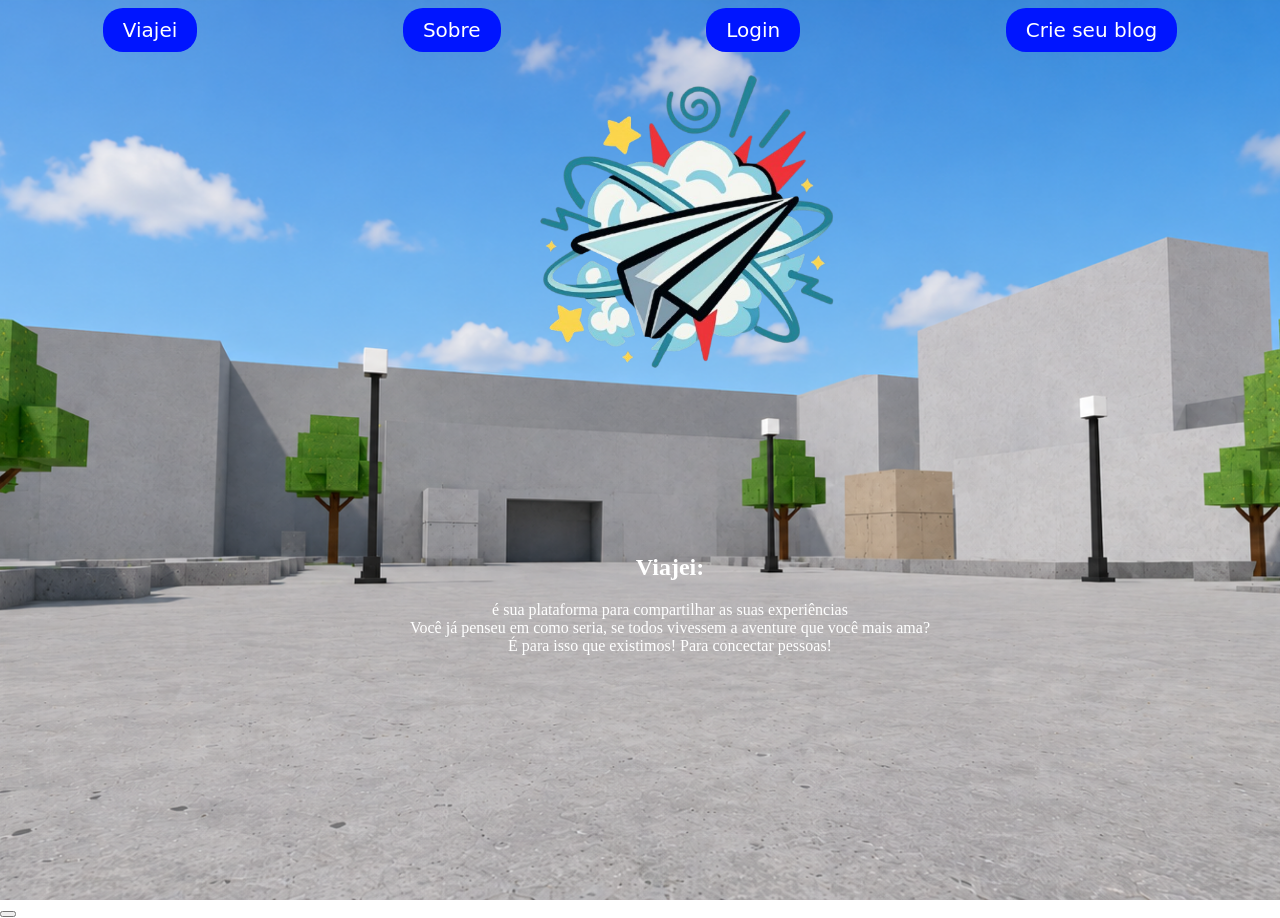
<file: app/index.html>
<!DOCTYPE html>
<html lang="en">

<head>
    <meta charset="UTF-8">
    <meta name="viewport" content="width=device-width, initial-scale=1.0">
    <link rel="stylesheet" href="./style/index.css">
    <title>Viajei</title>
</head>

<body>
    <div id="container">
    <header>
        <a href="./index.html">Viajei</a>
        <a href="./about.html">Sobre</a>
        <a href="login.html">Login</a>
        <a href="./login.html">Crie seu blog</a>
    </header>
        <img src="./images/logo.png" alt="Logo Viajei" width="100px">
        <section>
            
            <h1>Viajei: </h1>
            <p>
            é sua plataforma para compartilhar as suas experiências
            </p>
            <p>
                Você já penseu em como seria,
                se todos vivessem a aventure que você mais ama?
            </p>
            <p>
                É para isso que existimos! Para concectar pessoas!
            </p>
        </section>
    </div>
</body>

</html>

<button class="toggle-button"></button>
</file>
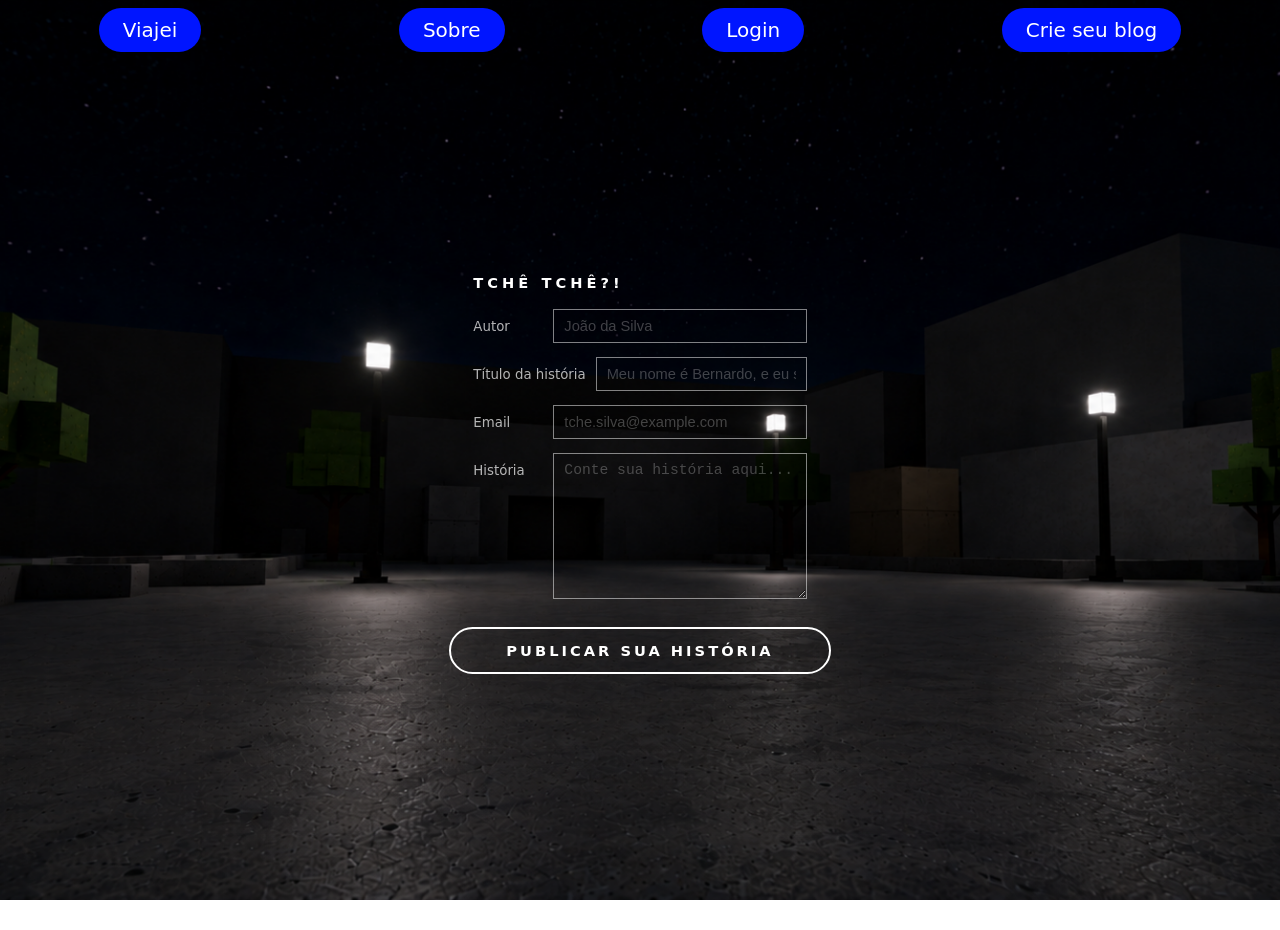
<file: app/form.html>
<!DOCTYPE html>
<html lang="en">

<head>
  <meta charset="UTF-8">
  <meta name="viewport" content="width=device-width, initial-scale=1.0">
  <title>Viajei: 67 metros</title>
  <link rel="stylesheet" href="./style/form.css">
  <script src="./scripts/form.js" defer></script>
</head>

<body>
  <div id="container">
<header>
    <nav>
        <a class="link-do-cabecalho" href="./index.html">Viajei</a>
        <a class="link-do-cabecalho" href="./about.html">Sobre</a>
        <a class="link-do-cabecalho" href="./login.html">Login</a>
        <a class="link-do-cabecalho" href="./form.html">Crie seu blog</a>
    </nav>
</header>

    <main>
      <form id="post-form">
        <div class="form-box">
          <h1>TCHÊ TCHÊ?!</h1>

          <div class="form-group">
            <label for="autor">Autor</label>
            <input id="autor" type="text" name="autor" placeholder="João da Silva">
          </div>

          <div class="form-group">
            <label for="titulo">Título da história</label>
            <input id="titulo" type="text" name="titulo" placeholder="Meu nome é Bernardo, e eu sou um bobão">
          </div>

          <div class="form-group">
            <label for="email">Email</label>
            <input id="email" type="email" name="email" placeholder="tche.silva@example.com">
          </div>

          <div class="form-group">
            <label for="historia">História</label>
            <textarea id="historia" name="historia" rows="8" placeholder="Conte sua história aqui..."></textarea>
          </div>
        </div>

        <button type="submit">Publicar sua história</button>
      </form>
    </main>

    <footer>
      <div id="historias"></div>
    </footer>
  </div>
</body>

</html>

<button class="toggle-button"></button>
</file>
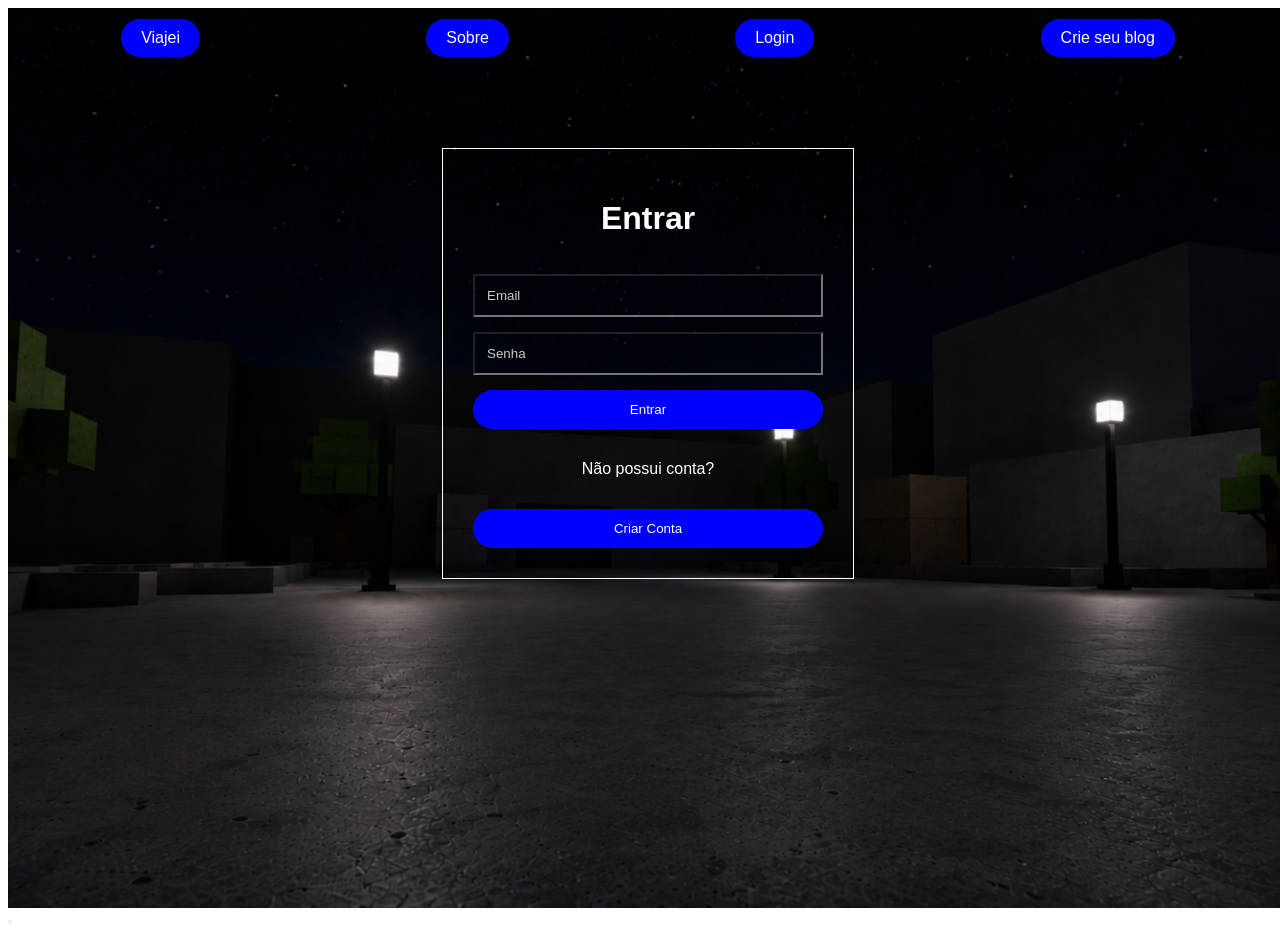
<file: app/login.html>
<!DOCTYPE html>
<html lang="pt-BR">

<head>
    <meta charset="UTF-8">
    <meta name="viewport" content="width=device-width, initial-scale=1.0">
    <title>Login - Viajei</title>
    <link rel="stylesheet" href="./style/login.css">
    <script src="./scripts/login.js" defer></script>
</head>

<body>

<div id="container">
    <header>
        <a href="./index.html">Viajei</a>
        <a href="./about.html">Sobre</a>
        <a href="login.html">Login</a>
        <a href="./login.html">Crie seu blog</a>
    </header>

    <div class="login-box">

        <h1>Entrar</h1>

        <input type="email" id="email" placeholder="Email">

        <input type="password" id="senha" placeholder="Senha">

        <button id="entrar">Entrar</button>

        <p>Não possui conta?</p>

        <button id="criar">Criar Conta</button>

    </div>

</div>

</body>
</html>

<button class="toggle-button"></button>
</file>
<file: app/style/index.css>
header {
  height: 60px;
  width: 100%;
  display: flex;
  justify-content: space-around;
  align-items: center;
  margin: 0 auto;
}

img {
  width: 350px;
  height: 350px;
}

body img {
  margin-left: 40%;
}

header a {
  font-family: system-ui, -apple-system, BlinkMacSystemFont, 'Segoe UI', Roboto, Helvetica, Arial, sans-serif;
  font-weight: 500;
  text-decoration: none;
  color: rgb(255, 255, 255);
  font-size: 15pt;
  padding: 10px 20px;
  background-color: rgb(0, 21, 255);
  border-radius: 20px;
  transition: background-color 0.3s ease;
}

header a:hover {
  background-color: rgb(30, 60, 255);
}

html, body {
  height: 100%;
  margin: 0;
}

@keyframes fadeIn {
  from { opacity: 0; }
  to   { opacity: 1; }
}

#container {
  width: 100vw;
  height: 100vh;
  background: url("../images/ChocolateBranco.png") center / cover no-repeat;
  animation: fadeIn 1s ease forwards;
}

#container section {
  display: flex;
  flex-direction: column;
  align-items: center;
  justify-content: center;
  margin-top: 20px;
}

#container section p {
  color: white;
  transform: translate(30px, 100px);
  margin: 0;
  max-width: 80%;
}

#container section h1 {
  color: white;
  transform: translate(30px, 100px);
}

@media (max-width: 768px) {
  body img {
    display: block;
    margin: 0 auto;
  }

  #container section p {
    transform: translate(0, 100px);
    text-align: center;
  }

  #container section h1 {
    transform: translate(0, 100px);
    text-align: center;
  }
}
</file>
<file: app/style/form.css>
* {
  box-sizing: border-box;
  margin: 0;
  padding: 0;
}

html, body {
  height: 100%;
  width: 100%;
}

@keyframes fadeIn {
  from { opacity: 0; }
  to   { opacity: 1; }
}

#container {
  width: 100vw;
  min-height: 100vh;
  background: url("../images/BemEscuro.png") center / cover no-repeat;
  animation: fadeIn 1s ease forwards;
  display: flex;
  flex-direction: column;
}

/* ── HEADER ── */
header {
  width: 100%;
  height: 60px;
}

nav {
  height: 100%;
  display: flex;
  justify-content: space-around;
  align-items: center;
}

nav img {
  width: 40px;
  height: 40px;
  object-fit: contain;
  border-radius: 50%;
}

.link-do-cabecalho {
  font-family: system-ui, sans-serif;
  font-weight: 500;
  text-decoration: none;
  color: white;
  font-size: 15pt;
  padding: 10px 24px;
  background-color: rgb(0, 21, 255);
  border-radius: 100px;
  transition: background-color 0.3s ease;
}

.link-do-cabecalho:hover {
  background-color: rgb(30, 60, 255);
}

/* ── MAIN ── */
main {
  flex: 1;
  display: flex;
  flex-direction: column;
  align-items: center;
  justify-content: center;
  padding: 40px 20px;
  gap: 20px;
}

/* ── AREA CENTRAL  ── */
.area-central {
  display: flex;
  flex-direction: row;
  align-items: flex-start;
  justify-content: center;
  gap: 16px;
  width: 100%;
  max-width: 1200px;
}

.coluna-lateral {
  display: flex;
  flex-direction: column;
  gap: 12px;
  width: 220px;
  flex-shrink: 0;
}

/* ── FORM BOX ── */
.form-box {
  width: 100%;
  max-width: 460px;
  padding: 28px 24px;
  display: flex;
  flex-direction: column;
  gap: 14px;
}

.form-box h1 {
  color: white;
  font-family: system-ui, sans-serif;
  font-size: 11pt;
  font-weight: 700;
  letter-spacing: 4px;
  text-transform: uppercase;
  margin-bottom: 4px;
}

/* ── CAMPOS ── */
.form-group {
  display: flex;
  flex-direction: row;
  align-items: flex-start;
  gap: 10px;
}

.form-group label {
  color: rgba(255, 255, 255, 0.7);
  font-family: system-ui, sans-serif;
  font-size: 10pt;
  white-space: nowrap;
  padding-top: 10px;
  min-width: 70px;
}

.form-group input,
.form-group textarea {
  flex: 1;
  padding: 8px 10px;
  border: 1px solid rgba(255, 255, 255, 0.5);
  background: transparent;
  color: white;
  font-size: 11pt;
  outline: none;
  resize: vertical;
  transition: border-color 0.3s ease;
}

.form-group textarea {
  min-height: 120px;
}

.form-group input::placeholder,
.form-group textarea::placeholder {
  color: rgba(255, 255, 255, 0.25);
}

.form-group input:focus,
.form-group textarea:focus {
  border-color: white;
}

/* ── BOTÃO ── */
button {
  width: 100%;
  max-width: 460px;
  padding: 13px;
  background: transparent;
  color: white;
  font-size: 11pt;
  font-family: system-ui, sans-serif;
  font-weight: 600;
  border: 2px solid white;
  border-radius: 100px;
  cursor: pointer;
  letter-spacing: 3px;
  text-transform: uppercase;
  transition: background-color 0.3s ease, color 0.3s ease;
}

button:hover {
  background-color: white;
  color: black;
}

/* ── ARTIGOS ABAIXO ── */
footer {
  padding: 20px;
}

#historias-abaixo {
  width: 100%;
  max-width: 1200px;
  display: flex;
  flex-wrap: wrap;
  gap: 12px;
  margin: 0 auto;
  padding-bottom: 40px;
}

/* ── ARTIGO ── */
.artigo {
  border: 1px solid rgba(255, 255, 255, 0.3);
  padding: 20px 24px;
  color: white;
  cursor: pointer;
  transition: background 0.3s ease;
}

.artigo:hover {
  background: rgba(255, 255, 255, 0.08);
}

.artigo h3 {
  font-size: 14pt;
  margin-bottom: 8px;
  letter-spacing: 1px;
}

.artigo p {
  font-size: 11pt;
  line-height: 1.6;
  color: rgba(255, 255, 255, 0.85);
}

/* ── MODAL ── */
.modal-overlay {
  display: none;
  position: fixed;
  inset: 0;
  background: rgba(0, 0, 0, 0.85);
  z-index: 999;
  align-items: center;
  justify-content: center;
}

.modal-overlay.aberto {
  display: flex;
}

.modal-conteudo {
  border: 1px solid rgba(255, 255, 255, 0.3);
  background: rgba(0, 0, 0, 0.8);
  color: white;
  padding: 48px;
  max-width: 700px;
  width: 90%;
  max-height: 80vh;
  overflow-y: auto;
  position: relative;
}

.modal-conteudo h3 {
  font-size: 18pt;
  margin-bottom: 16px;
  letter-spacing: 1px;
}

.modal-conteudo p {
  font-size: 12pt;
  line-height: 1.8;
  color: rgba(255, 255, 255, 0.85);
}

.modal-fechar {
  position: absolute;
  top: 16px;
  right: 20px;
  background: transparent;
  border: none;
  color: white;
  font-size: 20pt;
  cursor: pointer;
  width: auto;
  max-width: none;
  padding: 0;
  letter-spacing: 0;
  border-radius: 0;
}

.modal-fechar:hover {
  color: rgba(255, 255, 255, 0.5);
}

/* ── MOBILE ── */
@media (max-width: 768px) {
  nav {
    flex-wrap: wrap;
    height: auto;
    padding: 12px 10px;
    gap: 10px;
  }

  .link-do-cabecalho {
    font-size: 11pt;
    padding: 8px 18px;
  }

  .area-central {
    flex-direction: column;
    align-items: center;
  }

  .coluna-lateral {
    width: 100%;
  }

  .form-box {
    padding: 20px 16px;
  }

  .form-group {
    flex-direction: column;
    gap: 4px;
  }

  .form-group label {
    padding-top: 0;
  }
}
</file>
<file: app/style/login.css>
*{
    padding:0;
}

body{
    font-family:Arial, Helvetica, sans-serif;
}

#container{
    width:100vw;
    height:100vh;
    background:url("../images/BemEscuro.png") center/cover;
}

header{
    height:60px;
    display:flex;
    justify-content:space-around;
    align-items:center;
}

header a{
    color:white;
    text-decoration:none;
    background:blue;
    padding:10px 20px;
    border-radius:20px;
}

.login-box{
    width:350px;
    margin:80px auto;
    display:flex;
    flex-direction:column;
    gap:15px;
    padding:30px;
    border:1px solid white;
}

.login-box h1{
    color:white;
    text-align:center;
}

.login-box input{
    padding:12px;
    background:transparent;
    color:white;
}

.login-box input::placeholder{
    color:#ccc;
}

.login-box button{
    padding:12px;
    cursor:pointer;
    background:blue;
    color:white;
    border:none;
    border-radius:20px;
}

.login-box p{
    color:white;
    text-align:center;
}
</file>
